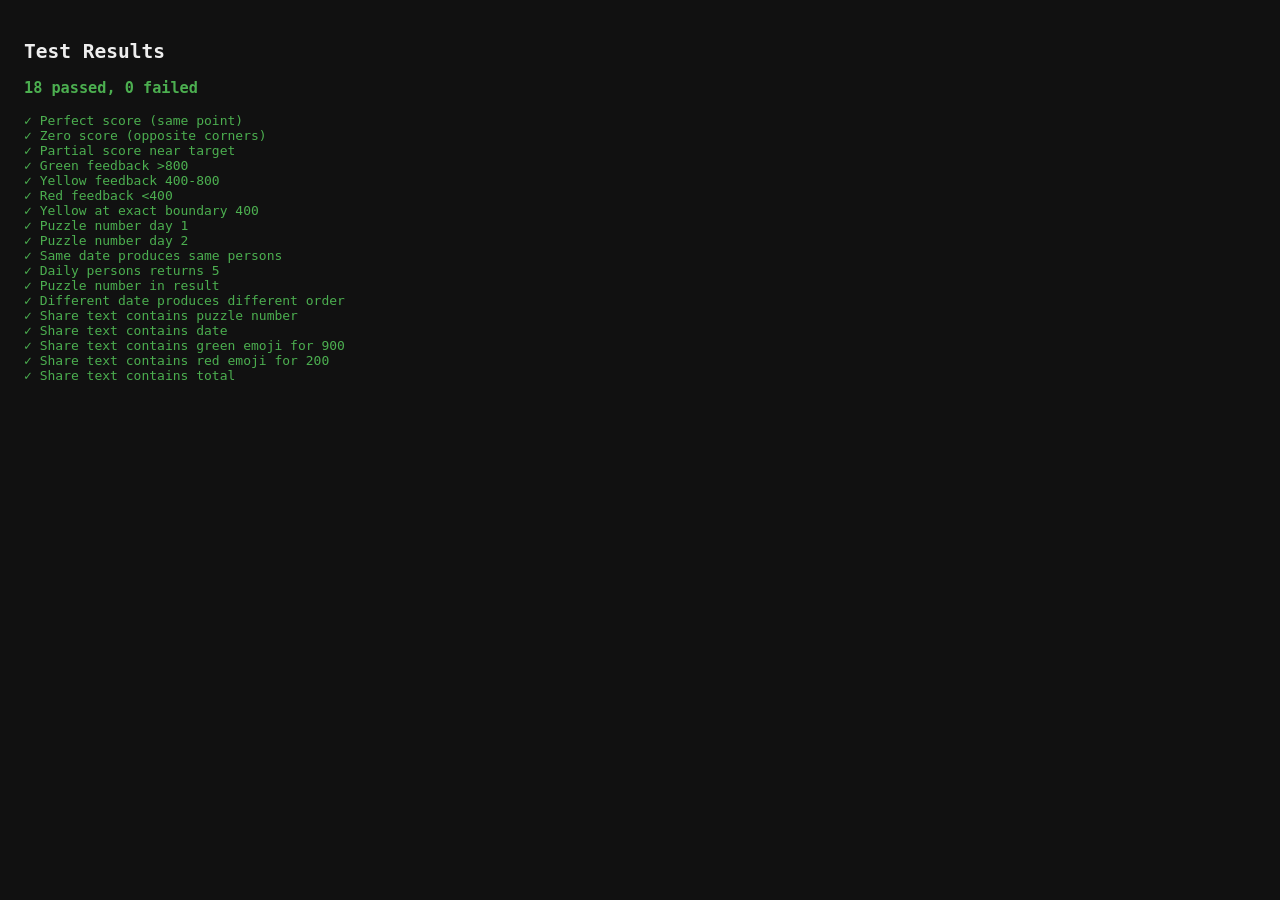
<file: public/tests.html>
<!DOCTYPE html>
<html lang="en">
<head>
    <meta charset="UTF-8">
    <title>Poszukiwani - Tests</title>
    <style>
        body { font-family: monospace; background: #111; color: #eee; padding: 1rem; }
        .pass { color: #4caf50; }
        .fail { color: #f44336; font-weight: bold; }
    </style>
</head>
<body>
    <h2>Test Results</h2>
    <div id="results"></div>
    <script src="js/scoring.js"></script>
    <script src="js/daily.js"></script>
    <script src="js/storage.js"></script>
    <script src="js/share.js"></script>
    <script>
    (function() {
        const results = document.getElementById('results');
        let passed = 0, failed = 0;

        function assert(name, actual, expected) {
            const ok = JSON.stringify(actual) === JSON.stringify(expected);
            const div = document.createElement('div');
            if (ok) {
                div.className = 'pass';
                div.textContent = '✓ ' + name;
                passed++;
            } else {
                div.className = 'fail';
                div.textContent = '✗ ' + name + ' — expected ' + JSON.stringify(expected) + ', got ' + JSON.stringify(actual);
                failed++;
            }
            results.appendChild(div);
        }

        // Scoring tests
        assert('Perfect score (same point)', calculateScore(0.5, 0.5, 0.5, 0.5), 1000);
        assert('Zero score (opposite corners)', calculateScore(0, 0, 1, 1), 0);
        assert('Partial score near target', calculateScore(0.5, 0.5, 0.6, 0.6) > 800, true);
        assert('Green feedback >800', getColorFeedback(900), 'green');
        assert('Yellow feedback 400-800', getColorFeedback(500), 'yellow');
        assert('Red feedback <400', getColorFeedback(200), 'red');
        assert('Yellow at exact boundary 400', getColorFeedback(400), 'yellow');

        // Daily puzzle tests
        assert('Puzzle number day 1', getPuzzleNumber('2026-04-01'), 1);
        assert('Puzzle number day 2', getPuzzleNumber('2026-04-02'), 2);

        // Determinism test
        const mock = [{id:'a'},{id:'b'},{id:'c'},{id:'d'},{id:'e'},{id:'f'}];
        const r1 = getDailyPersons(mock, '2026-04-01');
        const r2 = getDailyPersons(mock, '2026-04-01');
        assert('Same date produces same persons', JSON.stringify(r1.persons), JSON.stringify(r2.persons));
        assert('Daily persons returns 5', r1.persons.length, 5);
        assert('Puzzle number in result', r1.puzzleNumber, 1);

        const r3 = getDailyPersons(mock, '2026-04-02');
        assert('Different date produces different order', JSON.stringify(r1.persons) !== JSON.stringify(r3.persons), true);

        // Share text tests
        const shareText = generateShareText(1, '2026-04-01', [900, 500, 200], 1600, 3000);
        assert('Share text contains puzzle number', shareText.includes('#1'), true);
        assert('Share text contains date', shareText.includes('2026-04-01'), true);
        assert('Share text contains green emoji for 900', shareText.includes('🟩'), true);
        assert('Share text contains red emoji for 200', shareText.includes('🟥'), true);
        assert('Share text contains total', shareText.includes('1600/3000'), true);

        // Summary
        const summary = document.createElement('h3');
        summary.textContent = passed + ' passed, ' + failed + ' failed';
        summary.className = failed > 0 ? 'fail' : 'pass';
        results.insertBefore(summary, results.firstChild);
    })();
    </script>
</body>
</html>
</file>
